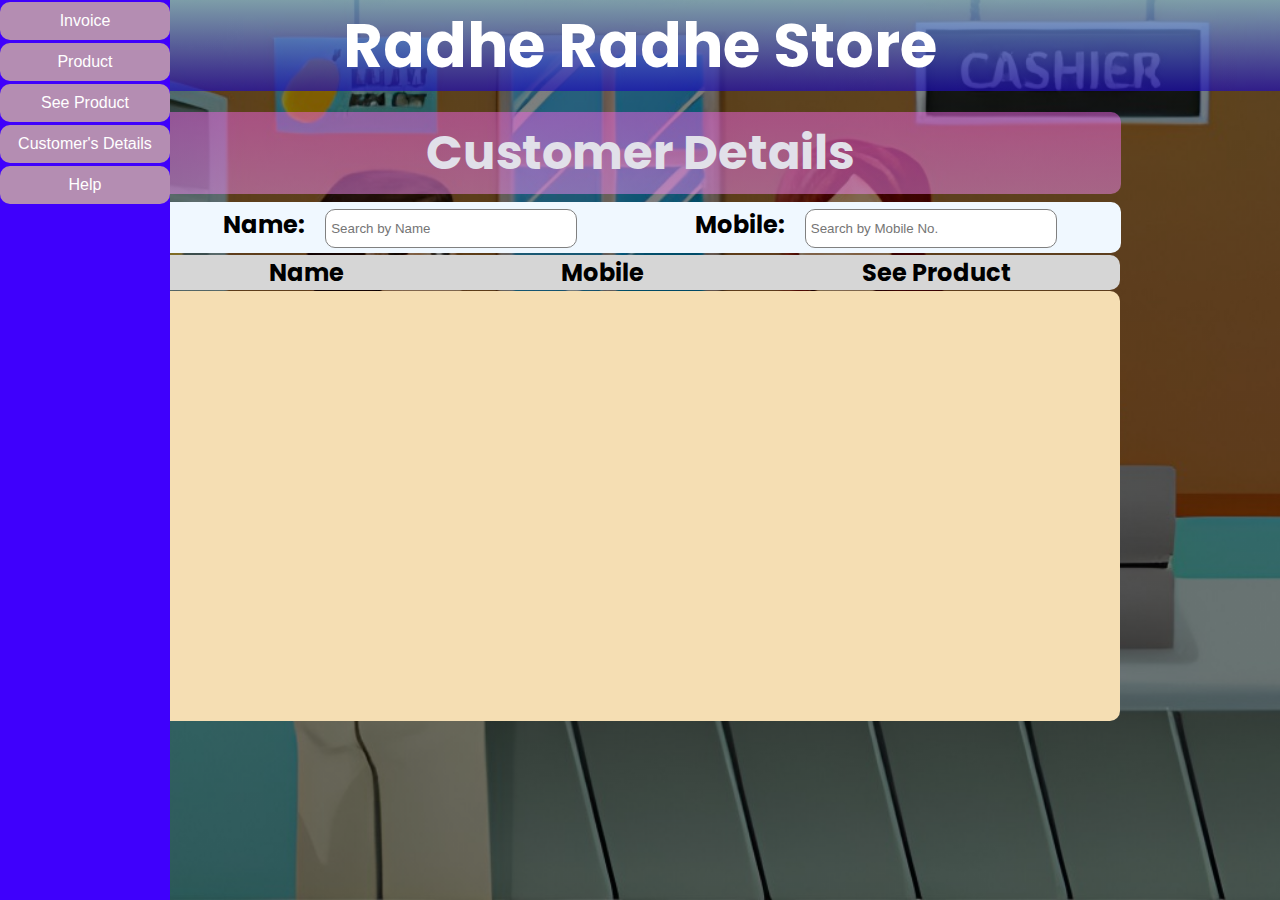
<file: customer.html>
<!DOCTYPE html>
<html lang="en">
<head>
    <meta charset="UTF-8">
    <meta name="viewport" content="width=device-width, initial-scale=1.0">
    <title>Customer</title>
    <link rel="stylesheet" href="sidebar.css">
    <link rel="stylesheet" href="customer.css">
</head>
<body>
    <header>
        <div class="Store">Radhe Radhe Store</div>
    </header>
    <div class="left_hover">
        <div class="box">
            <a href="index.html"><button>Invoice</button></a>
            <a href="product.html"><button>Product</button></a>
            <a href="seeproduct.html"><button>See Product</button></a>
            <a href="customer.html"><button>Customer's Details</button></a>
            <a href="help.html"><button>Help</button></a>
        </div>
    </div>
    <main class="customer">
            <div class="Customer">Customer Details</div>
            <div class="search">
                <div class="name">
                    <label>Name:</label>
                    <input type="text" placeholder="Search by Name">
                </div>
                <div class="mobile">
                    <label>Mobile:</label>
                    <input type="tel" placeholder="Search by Mobile No.">
                </div>
            </div>
                <ul>
                    <li>Name</li>
                    <li>Mobile</li>
                    <li>See Product</li>
                </ul>
            <div class="custdetails">
            </div>
    </main>

</body>
</html>
</file>
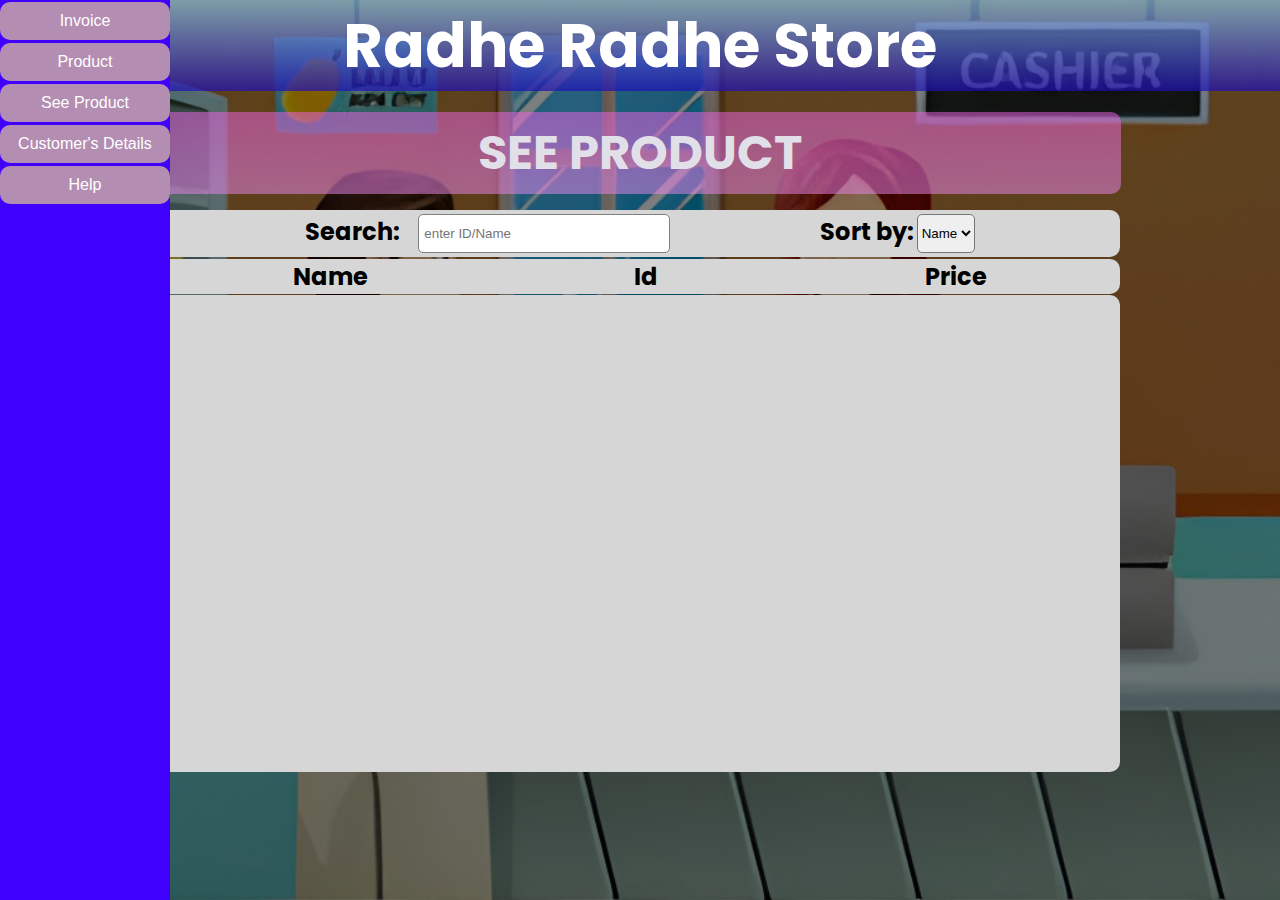
<file: seeproduct.html>
<!DOCTYPE html>
<html lang="en">

<head>
    <meta charset="UTF-8">
    <meta name="viewport" content="width=device-width, initial-scale=1.0">
    <title>SeeProduct</title>
    <link rel="stylesheet" href="sidebar.css">
    <link rel="stylesheet" href="seeproduct.css">
</head>

<body>
    <header>
        <div class="Store">Radhe Radhe Store</div>
    </header>
    <div class="left_hover">
        <div class="box">
            <button>Invoice</button>
            <button>Product</button>
            <button>See Product</button>
            <button>Customer's Details</button>
            <button>Help</button>
        </div>
    </div>
    <nav class="SEE_PRO">
        <div class="see_product">SEE PRODUCT</div>
    </nav>
    <div class="container">

        <div class="search">
            <span>
                <label>Search:</label>
                <input type="text" placeholder="enter ID/Name">
            </span>
            <span>
                <label>Sort by:</label>
                <select name="SORT" id="id">
                    <option value="Name">Name</option>
                    <option value="Price">Price</option>
                    <option value="Id">Id</option>
                </select>
            </span>
        </div>
    </div>
    <main>
        <div>
            <ul>
                <li>Name</li>
                <li>Id</li>
                <li>Price</li>
            </ul>
        </div>
        <div class="allpro">
            <div class="display">
            </div>
        </div>
    </main>
</body>

</html>
</file>
<file: sidebar.css>
@import url('https://fonts.googleapis.com/css2?family=Poppins:ital,wght@0,100;0,200;0,300;0,400;0,500;0,600;0,700;0,800;0,900;1,100;1,200;1,300;1,400;1,500;1,600;1,700;1,800;1,900&display=swap');

* {
    margin: 0;
    padding: 0;
}

body {
    background: linear-gradient(rgba(0, 0, 0, 0.5), rgba(0, 0, 0, 0.5)), url("images/background.jpg");
    background-repeat: no-repeat;
    background-size: cover;
    background-position: center center;
    width: 100vw;
    height: 100vh;
    overflow-x: hidden;
    /* overflow-y: hidden; */
    background-attachment: fixed;
    font-size: 1.5rem;
    font-weight: bold;
    font-family: "Poppins", sans-serif;
    box-sizing: border-box;
}

.left_hover {
    position: fixed;
    top: 0;
    left: 0;
    width: 50px;
    height: 100vh;
    background-color: #3f00fc;
    cursor: pointer;
    transition: width 1s ease, opacity 1s ease;
    opacity: 0;
    z-index: 15;
}

.left_hover:hover {
    width: 170px;
    opacity: 1;
    cursor: auto;
}

.left_hover button {
    cursor: pointer;
    background-color: hsl(303, 21%, 63%);
    color: white;
    opacity: 0;
    transition: opacity 1.5s ease;
    margin: 1px 0px 1px 0px;
    padding: 10px;
    font-size: 1rem;
    width: 100%;
    border: none;
}

.left_hover:hover button {
    opacity: 2;
}

header {
    position: fixed;
    top: 0;
    left: 0;
    width: 100%;
    background: linear-gradient(rgba(140, 197, 228, 0.7), rgba(31, 14, 182, 0.7));
    text-align: center;
    color: white;
    font-size: 3.8rem;
}

button {
    width: 100px;
    padding: 7px;
    border: 1px solid black;
    border-radius: 10px;
}

button:active {
    background-color: rgb(214, 27, 205);
    color: white;
}

input {
    height: 1.7rem;
    width: auto;
    outline: none;
    border: 1px solid gray;
    border-radius: 10px;
    margin-left: 15px;
    padding: 5px;
    min-width: 15rem;
}
@media only screen and (max-width:600px) {
    header {
        font-size:2.25rem;
    }
}

.successful {
    width: 400px;
    height: 200px;
    position: absolute;
    background: rgba(120, 228, 136, 0.9);
    border: 1px solid black;
    border-radius: 10px;
    display: flex;
    top: 60%;
    left: 50%;
    transform: translate(-50%, -50%);
    flex-direction: column;
    justify-content: flex-end;
    align-items: center;
    row-gap: 20px;
    padding-bottom: 20px;
    z-index: 2;
}
.successful i {
    font-size: 5rem;
    color: green;
}
</file>
<file: customer.css>
.customer {
    display: flex;
    flex-direction: column;
    justify-content: center;
    align-items: center;
}

.Customer {
    margin-top: 7rem;
    background: linear-gradient(rgba(240, 98, 228, 0.5), rgba(238, 137, 238, 0.5));
    text-align: center;
    font-size: 3rem;
    padding: 5px;
    color: rgb(225, 224, 233);
    width: 74.3%;
    border-radius: 10px;
}
.search{
    display: flex;
    justify-content: space-around;
    align-items: center;
    padding: 5px;
    margin-top: 8px;
    border-radius: 10px;
    width: 74.3%;
    background-color: aliceblue;
}
ul {
    margin-top: 2px;
    display: flex;
    list-style: none;
    justify-content: space-around;
    background-color:rgb(214, 214, 214);
    border-radius: 10px;
    width: 75%;
}
.custdetails{
    margin-top: 1px;
    background-color: wheat;
    min-height: 430px;
    width: 75%;
    border-radius: 10px;
}
</file>
<file: seeproduct.css>
@import url('https://fonts.googleapis.com/css2?family=Poppins:ital,wght@0,100;0,200;0,300;0,400;0,500;0,600;0,700;0,800;0,900;1,100;1,200;1,300;1,400;1,500;1,600;1,700;1,800;1,900&display=swap');

* {
    margin: 0;
    padding: 0;
}

body {
    background: linear-gradient(rgba(0, 0, 0, 0.5), rgba(0, 0, 0, 0.5)), url("images/background.jpg");
    background-repeat: no-repeat;
    background-size: cover;
    background-position: center center;
    width: 100vw;
    height: 100vh;
    overflow-x: hidden;
    overflow-y: hidden;
    background-attachment: fixed;
    font-size: 1.5rem;
    font-weight: bold;
    font-family: "Poppins", sans-serif;
}

header {
    position: fixed;
    top: 0;
    left: 0;
    width: 100%;
    background: linear-gradient(rgba(140, 197, 228, 0.7), rgba(31, 14, 182, 0.7));
    text-align: center;
    color: white;
    font-size: 3.8rem;
}
.SEE_PRO{
    display: flex;
    justify-content: center;
    align-items: center;
}

.see_product {
    margin-top: 7rem;
    background: linear-gradient(rgba(240, 98, 228, 0.5), rgba(238, 137, 238, 0.5));
    text-align: center;
    font-size: 3rem;
    padding: 5px;
    color: rgb(225, 224, 233);
    width: 74.3%;
    border-radius: 10px;
}
.container {
    display: flex;
    justify-content: center;
}
.search {
    display: flex;
    justify-content: space-evenly;
    text-align: center;
    margin-top: 1rem;
    background-color:rgb(214, 214, 214);
    border-radius: 10px;
    width: 75%;
}
span {
    display: flex;
    text-align: center;
    margin: 4px;
    gap: 3px;
}
input {
    outline: none;
    border-radius: 5px;
}
select {
    border-radius: 5px;
    outline: none;
}
div{
    justify-items: center;
}
ul {
    margin-top: 2px;
    display: flex;
    list-style: none;
    justify-content: space-around;
    background-color:rgb(214, 214, 214);
    border-radius: 10px;
    width: 75%;
}
.allpro {
    justify-content: center;
}
.display {
    font-weight: 200;
    background-color: rgb(214, 214, 214);
    width: 75%;
    margin-top: 1px;
    border-radius: 10px;
    height:53vh;
}
</file>
